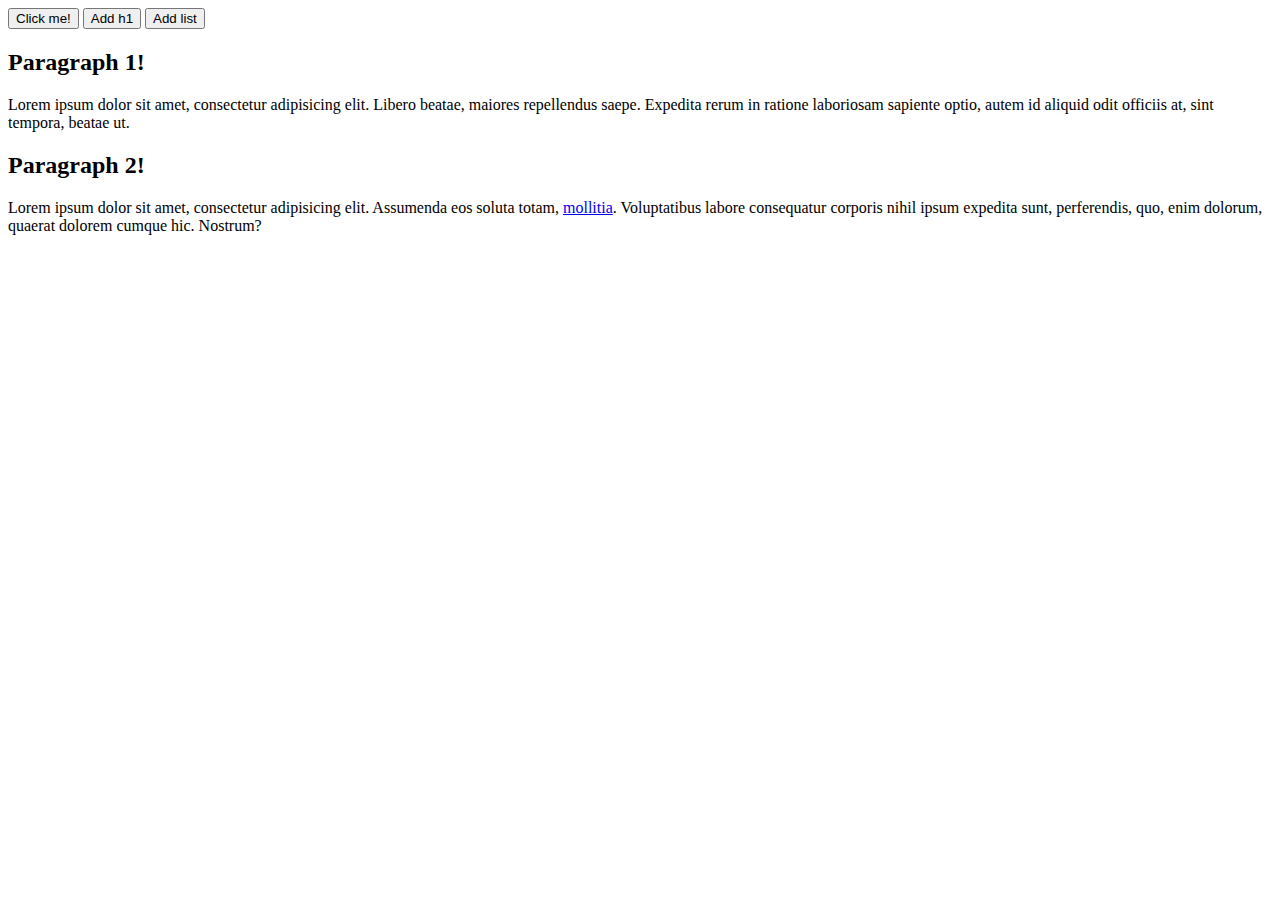
<file: index.html>
<!DOCTYPE html>
<html lang="en">
<head>
  <meta charset="utf-8">
  <title>jQuery Intro</title>
  <link rel="stylesheet" type="text/css" href="main.css">
</head>
<body>
  <button class="button">Click me!</button>
  <button class="add-h1">Add h1</button>
  <button id="add-list">Add list</button>

  <h2 class="heading">Paragraph 1</h2>
  <p>Lorem ipsum dolor sit amet, consectetur adipisicing elit. Libero beatae, maiores repellendus saepe. Expedita rerum in ratione laboriosam sapiente optio, autem id aliquid odit officiis at, sint tempora, beatae ut.</p>
  <h2 class="heading">Paragraph 2</h2>
  <p>Lorem ipsum dolor sit amet, consectetur adipisicing elit. Assumenda eos soluta totam, <a href="http://www.google.com">mollitia</a>. Voluptatibus labore consequatur corporis nihil ipsum expedita sunt, perferendis, quo, enim dolorum, quaerat dolorem cumque hic. Nostrum?</p>

	<script src="http://cdnjs.cloudflare.com/ajax/libs/jquery/2.0.3/jquery.min.js"></script>
	<script src="main.js"></script>
</body>
</html>
</file>
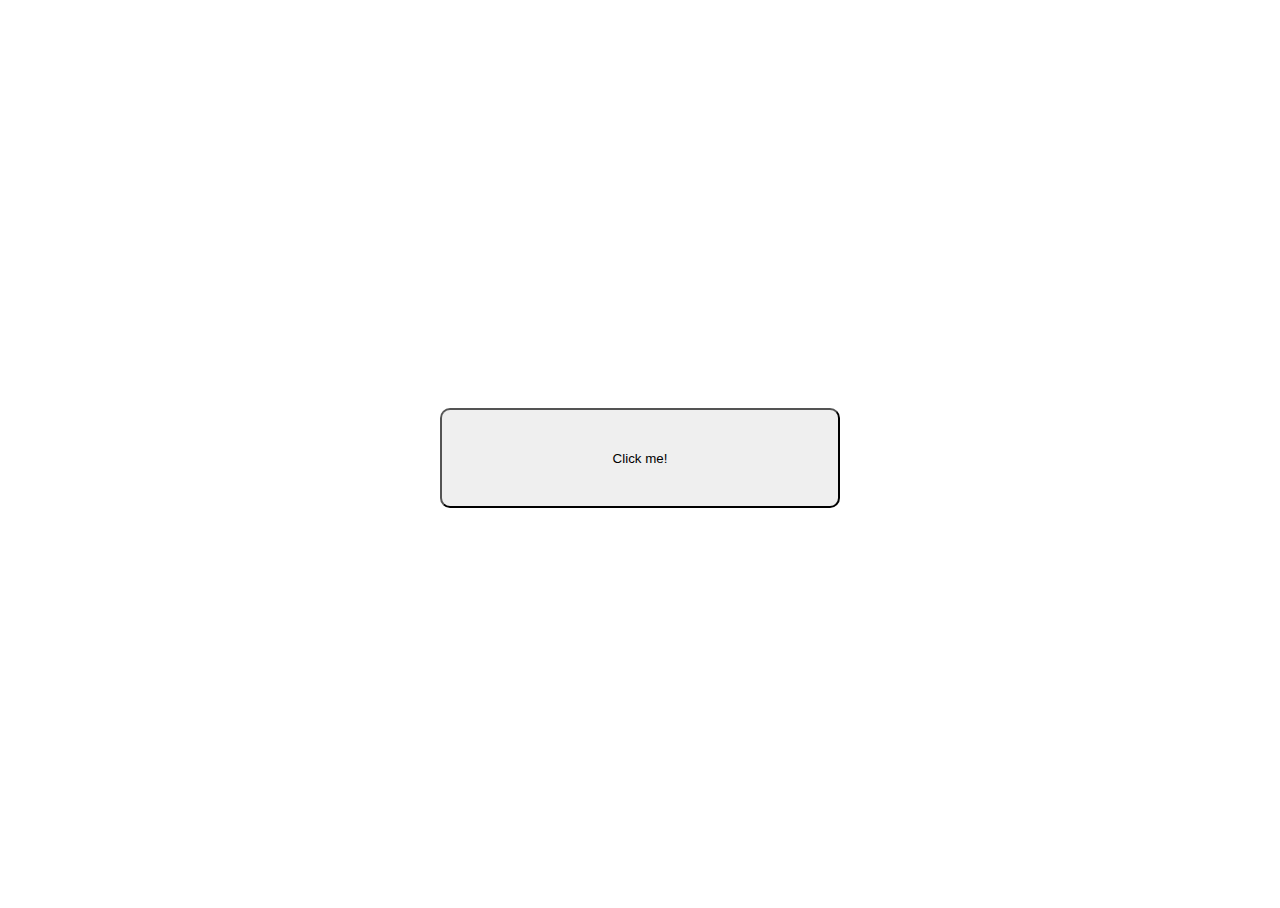
<file: index2.html>
<!DOCTYPE html>
<html lang="en">
<head>
  <meta charset="utf-8">
  <title>jQuery Intro</title>
  <link rel="stylesheet" type="text/css" href="main.css">
</head>
<body>
  <button class="big-button center">Click me!</button>

	<script src="http://cdnjs.cloudflare.com/ajax/libs/jquery/2.0.3/jquery.min.js"></script>
	<script src="main.js"></script>
</body>
</html>
</file>
<file: main.css>
body, html{
  height: 100%;
  position: relative;

}

.big-button{
  width: 400px;
  height: 100px;
  border-radius: 10px;
  cursor: pointer;
}

.center{
  position: absolute;
  top: 50%;
  left: 50%;
  transform: translate(-50%, -50%);
}

.lightbox{
  position: fixed;
  background-color: #16a7a7;
  padding: 20px;
}

.dismiss{
  float: right;
}
</file>
